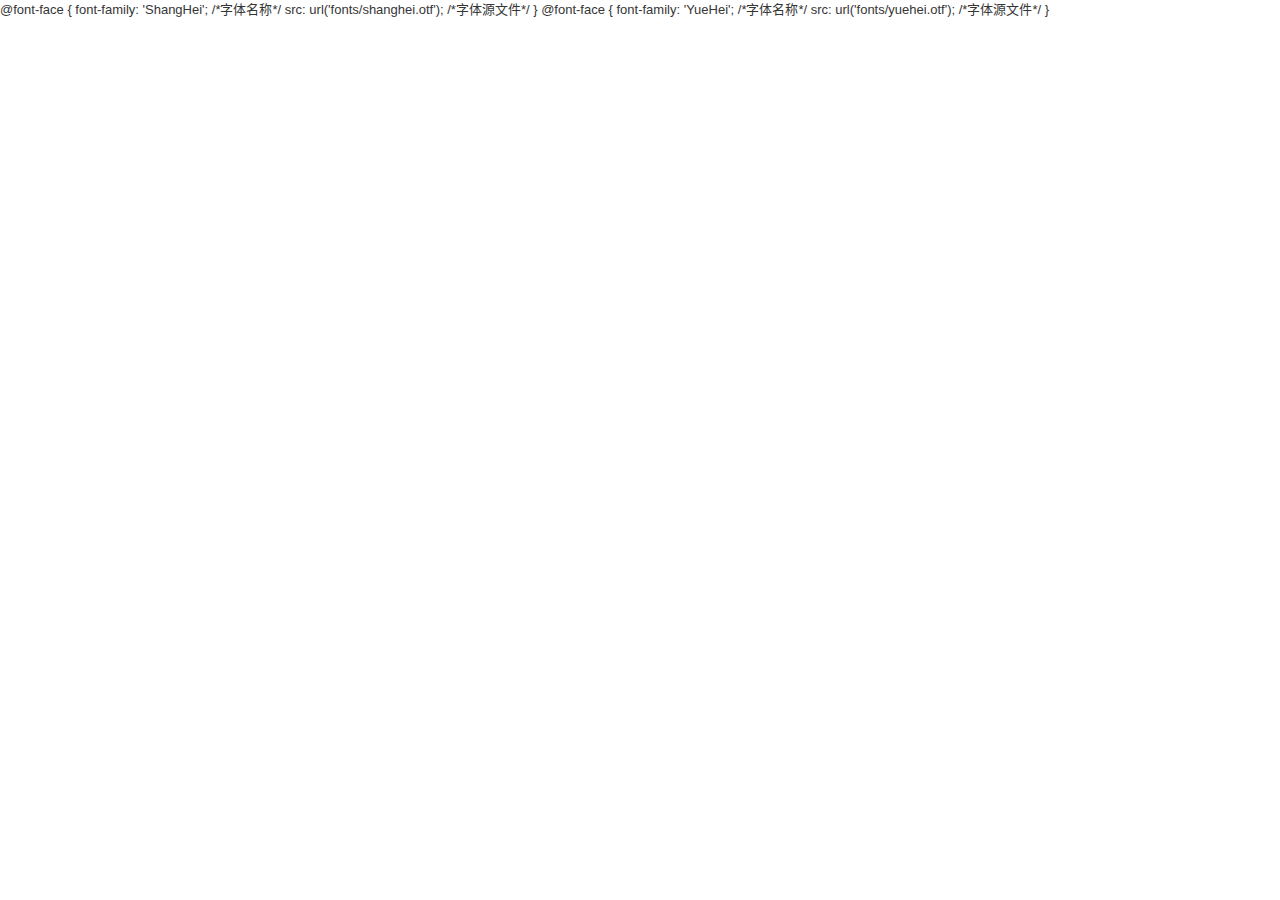
<file: lovezai/details.html>
<!DOCTYPE html>
<html lang="zh-cn">
<head>
    <meta charset="utf-8">
    <meta http-equiv="X-UA-Compatible" content="IE=edge">
    <meta name="viewport" content="width=device-width, initial-scale=1">
    @font-face {
    font-family: 'ShangHei';   /*字体名称*/
    src: url('fonts/shanghei.otf');       /*字体源文件*/
    }
    @font-face {
    font-family: 'YueHei';   /*字体名称*/
    src: url('fonts/yuehei.otf');       /*字体源文件*/
    }
    <title>英仔爱心社</title>
    <link href="css/zui.css" rel="stylesheet">
    <link href="css/zui-theme.css" rel="stylesheet">
    <link href="css/mycss.css" rel="stylesheet">
    <link rel="shortcut icon" href="images/logo.png" type="image/x-icon">
</head>
<body>
<script src="js/jQuery.js"></script>
<script src="js/zui.js"></script>
<!--导航栏-->
<div class="container">

</div>
<div class="container-fluid">

</div>
<div class="container">
    <!--视频播放-->
    <div>
        <!--播放器-->
        <div>

        </div>
        <!--详细简介-->
        <div>

        </div>
    </div>
    <!--留言板-->
    <div>
        <!--写留言-->
        <div>

        </div>
        <!--展示留言-->
        <div>

        </div>
    </div>
</div>

</body>
</html>
</file>
<file: lovezai/css/zui-theme.css>
﻿/*!
 * ZUI user custom theme for - v1.8.1 - 2018-04-19
 * http://zui.sexy
 * GitHub: https://github.com/easysoft/zui.git 
 * Copyright (c) 2018 cnezsoft.com; Licensed MIT
 */

a {
  color: #c74743;
}
a:hover,
a:focus {
  color: #922f2b;
}
.btn {
  border-radius: 4px;
  color: #353535;
  background-color: #f2f2f2;
  border-color: #bfbfbf;
}
.btn:hover,
.btn:focus,
.btn:active,
.btn.active,
.open .dropdown-toggle.btn {
  color: #353535;
  background-color: #dedede;
  border-color: #a1a1a1;
  box-shadow: 0 2px 1px rgba(0, 0, 0, 0.1);
}
.btn:active,
.btn.active,
.open .dropdown-toggle.btn {
  background-image: none;
  background-color: #cccccc;
  border-color: #a6a6a6;
  box-shadow: inset 0 4px 6px rgba(0, 0, 0, 0.15);
}
.btn.disabled,
.btn[disabled],
fieldset[disabled] .btn,
.btn.disabled:hover,
.btn[disabled]:hover,
fieldset[disabled] .btn:hover,
.btn.disabled:focus,
.btn[disabled]:focus,
fieldset[disabled] .btn:focus,
.btn.disabled:active,
.btn[disabled]:active,
fieldset[disabled] .btn:active,
.btn.disabled.active,
.btn[disabled].active,
fieldset[disabled] .btn.active {
  background-color: #f2f2f2;
  border-color: #bfbfbf;
}
.btn:hover,
.btn:focus,
.btn:active,
.btn.active,
.open .dropdown-toggle.btn {
  color: #353535;
  background-color: #dedede;
  border-color: #a1a1a1;
  box-shadow: 0 2px 1px rgba(0, 0, 0, 0.1);
}
.btn:active,
.btn.active,
.open .dropdown-toggle.btn {
  background-image: none;
  background-color: #cccccc;
  border-color: #a6a6a6;
  box-shadow: inset 0 4px 6px rgba(0, 0, 0, 0.15);
}
.btn.disabled,
.btn[disabled],
fieldset[disabled] .btn,
.btn.disabled:hover,
.btn[disabled]:hover,
fieldset[disabled] .btn:hover,
.btn.disabled:focus,
.btn[disabled]:focus,
fieldset[disabled] .btn:focus,
.btn.disabled:active,
.btn[disabled]:active,
fieldset[disabled] .btn:active,
.btn.disabled.active,
.btn[disabled].active,
fieldset[disabled] .btn.active {
  background-color: #f2f2f2;
  border-color: #bfbfbf;
}
.btn-primary {
  color: #fff;
  background-color: #d9534f;
  border-color: #d43f3a;
}
.btn-primary:hover,
.btn-primary:focus,
.btn-primary:active,
.btn-primary.active,
.open .dropdown-toggle.btn-primary {
  color: #fff;
  background-color: #d2322d;
  border-color: #ac2925;
  box-shadow: 0 2px 1px rgba(0, 0, 0, 0.1);
}
.btn-primary:active,
.btn-primary.active,
.open .dropdown-toggle.btn-primary {
  background-image: none;
  background-color: #b52b27;
  border-color: #b52b27;
  box-shadow: inset 0 4px 6px rgba(0, 0, 0, 0.15);
}
.btn-primary.disabled,
.btn-primary[disabled],
fieldset[disabled] .btn-primary,
.btn-primary.disabled:hover,
.btn-primary[disabled]:hover,
fieldset[disabled] .btn-primary:hover,
.btn-primary.disabled:focus,
.btn-primary[disabled]:focus,
fieldset[disabled] .btn-primary:focus,
.btn-primary.disabled:active,
.btn-primary[disabled]:active,
fieldset[disabled] .btn-primary:active,
.btn-primary.disabled.active,
.btn-primary[disabled].active,
fieldset[disabled] .btn-primary.active {
  background-color: #d9534f;
  border-color: #d43f3a;
}
.btn-primary:hover,
.btn-primary:focus,
.btn-primary:active,
.btn-primary.active,
.open .dropdown-toggle.btn-primary {
  color: #fff;
  background-color: #d2322d;
  border-color: #ac2925;
  box-shadow: 0 2px 1px rgba(0, 0, 0, 0.1);
}
.btn-primary:active,
.btn-primary.active,
.open .dropdown-toggle.btn-primary {
  background-image: none;
  background-color: #b52b27;
  border-color: #b52b27;
  box-shadow: inset 0 4px 6px rgba(0, 0, 0, 0.15);
}
.btn-primary.disabled,
.btn-primary[disabled],
fieldset[disabled] .btn-primary,
.btn-primary.disabled:hover,
.btn-primary[disabled]:hover,
fieldset[disabled] .btn-primary:hover,
.btn-primary.disabled:focus,
.btn-primary[disabled]:focus,
fieldset[disabled] .btn-primary:focus,
.btn-primary.disabled:active,
.btn-primary[disabled]:active,
fieldset[disabled] .btn-primary:active,
.btn-primary.disabled.active,
.btn-primary[disabled].active,
fieldset[disabled] .btn-primary.active {
  background-color: #d9534f;
  border-color: #d43f3a;
}
.btn-warning {
  color: #fff;
  background-color: #f1a325;
  border-color: #ed980f;
}
.btn-warning:hover,
.btn-warning:focus,
.btn-warning:active,
.btn-warning.active,
.open .dropdown-toggle.btn-warning {
  color: #fff;
  background-color: #df8f0e;
  border-color: #b4730c;
  box-shadow: 0 2px 1px rgba(0, 0, 0, 0.1);
}
.btn-warning:active,
.btn-warning.active,
.open .dropdown-toggle.btn-warning {
  background-image: none;
  background-color: #bd7a0c;
  border-color: #bd7a0c;
  box-shadow: inset 0 4px 6px rgba(0, 0, 0, 0.15);
}
.btn-warning.disabled,
.btn-warning[disabled],
fieldset[disabled] .btn-warning,
.btn-warning.disabled:hover,
.btn-warning[disabled]:hover,
fieldset[disabled] .btn-warning:hover,
.btn-warning.disabled:focus,
.btn-warning[disabled]:focus,
fieldset[disabled] .btn-warning:focus,
.btn-warning.disabled:active,
.btn-warning[disabled]:active,
fieldset[disabled] .btn-warning:active,
.btn-warning.disabled.active,
.btn-warning[disabled].active,
fieldset[disabled] .btn-warning.active {
  background-color: #f1a325;
  border-color: #ed980f;
}
.btn-warning:hover,
.btn-warning:focus,
.btn-warning:active,
.btn-warning.active,
.open .dropdown-toggle.btn-warning {
  color: #fff;
  background-color: #df8f0e;
  border-color: #b4730c;
  box-shadow: 0 2px 1px rgba(0, 0, 0, 0.1);
}
.btn-warning:active,
.btn-warning.active,
.open .dropdown-toggle.btn-warning {
  background-image: none;
  background-color: #bd7a0c;
  border-color: #bd7a0c;
  box-shadow: inset 0 4px 6px rgba(0, 0, 0, 0.15);
}
.btn-warning.disabled,
.btn-warning[disabled],
fieldset[disabled] .btn-warning,
.btn-warning.disabled:hover,
.btn-warning[disabled]:hover,
fieldset[disabled] .btn-warning:hover,
.btn-warning.disabled:focus,
.btn-warning[disabled]:focus,
fieldset[disabled] .btn-warning:focus,
.btn-warning.disabled:active,
.btn-warning[disabled]:active,
fieldset[disabled] .btn-warning:active,
.btn-warning.disabled.active,
.btn-warning[disabled].active,
fieldset[disabled] .btn-warning.active {
  background-color: #f1a325;
  border-color: #ed980f;
}
.btn-danger {
  color: #fff;
  background-color: #ea644a;
  border-color: #e75033;
}
.btn-danger:hover,
.btn-danger:focus,
.btn-danger:active,
.btn-danger.active,
.open .dropdown-toggle.btn-danger {
  color: #fff;
  background-color: #e64525;
  border-color: #c63317;
  box-shadow: 0 2px 1px rgba(0, 0, 0, 0.1);
}
.btn-danger:active,
.btn-danger.active,
.open .dropdown-toggle.btn-danger {
  background-image: none;
  background-color: #cf3618;
  border-color: #cf3618;
  box-shadow: inset 0 4px 6px rgba(0, 0, 0, 0.15);
}
.btn-danger.disabled,
.btn-danger[disabled],
fieldset[disabled] .btn-danger,
.btn-danger.disabled:hover,
.btn-danger[disabled]:hover,
fieldset[disabled] .btn-danger:hover,
.btn-danger.disabled:focus,
.btn-danger[disabled]:focus,
fieldset[disabled] .btn-danger:focus,
.btn-danger.disabled:active,
.btn-danger[disabled]:active,
fieldset[disabled] .btn-danger:active,
.btn-danger.disabled.active,
.btn-danger[disabled].active,
fieldset[disabled] .btn-danger.active {
  background-color: #ea644a;
  border-color: #e75033;
}
.btn-danger:hover,
.btn-danger:focus,
.btn-danger:active,
.btn-danger.active,
.open .dropdown-toggle.btn-danger {
  color: #fff;
  background-color: #e64525;
  border-color: #c63317;
  box-shadow: 0 2px 1px rgba(0, 0, 0, 0.1);
}
.btn-danger:active,
.btn-danger.active,
.open .dropdown-toggle.btn-danger {
  background-image: none;
  background-color: #cf3618;
  border-color: #cf3618;
  box-shadow: inset 0 4px 6px rgba(0, 0, 0, 0.15);
}
.btn-danger.disabled,
.btn-danger[disabled],
fieldset[disabled] .btn-danger,
.btn-danger.disabled:hover,
.btn-danger[disabled]:hover,
fieldset[disabled] .btn-danger:hover,
.btn-danger.disabled:focus,
.btn-danger[disabled]:focus,
fieldset[disabled] .btn-danger:focus,
.btn-danger.disabled:active,
.btn-danger[disabled]:active,
fieldset[disabled] .btn-danger:active,
.btn-danger.disabled.active,
.btn-danger[disabled].active,
fieldset[disabled] .btn-danger.active {
  background-color: #ea644a;
  border-color: #e75033;
}
.btn-success {
  color: #fff;
  background-color: #38b03f;
  border-color: #329d38;
}
.btn-success:hover,
.btn-success:focus,
.btn-success:active,
.btn-success.active,
.open .dropdown-toggle.btn-success {
  color: #fff;
  background-color: #2e9134;
  border-color: #236e27;
  box-shadow: 0 2px 1px rgba(0, 0, 0, 0.1);
}
.btn-success:active,
.btn-success.active,
.open .dropdown-toggle.btn-success {
  background-image: none;
  background-color: #26762a;
  border-color: #26762a;
  box-shadow: inset 0 4px 6px rgba(0, 0, 0, 0.15);
}
.btn-success.disabled,
.btn-success[disabled],
fieldset[disabled] .btn-success,
.btn-success.disabled:hover,
.btn-success[disabled]:hover,
fieldset[disabled] .btn-success:hover,
.btn-success.disabled:focus,
.btn-success[disabled]:focus,
fieldset[disabled] .btn-success:focus,
.btn-success.disabled:active,
.btn-success[disabled]:active,
fieldset[disabled] .btn-success:active,
.btn-success.disabled.active,
.btn-success[disabled].active,
fieldset[disabled] .btn-success.active {
  background-color: #38b03f;
  border-color: #329d38;
}
.btn-success:hover,
.btn-success:focus,
.btn-success:active,
.btn-success.active,
.open .dropdown-toggle.btn-success {
  color: #fff;
  background-color: #2e9134;
  border-color: #236e27;
  box-shadow: 0 2px 1px rgba(0, 0, 0, 0.1);
}
.btn-success:active,
.btn-success.active,
.open .dropdown-toggle.btn-success {
  background-image: none;
  background-color: #26762a;
  border-color: #26762a;
  box-shadow: inset 0 4px 6px rgba(0, 0, 0, 0.15);
}
.btn-success.disabled,
.btn-success[disabled],
fieldset[disabled] .btn-success,
.btn-success.disabled:hover,
.btn-success[disabled]:hover,
fieldset[disabled] .btn-success:hover,
.btn-success.disabled:focus,
.btn-success[disabled]:focus,
fieldset[disabled] .btn-success:focus,
.btn-success.disabled:active,
.btn-success[disabled]:active,
fieldset[disabled] .btn-success:active,
.btn-success.disabled.active,
.btn-success[disabled].active,
fieldset[disabled] .btn-success.active {
  background-color: #38b03f;
  border-color: #329d38;
}
.btn-info {
  color: #fff;
  background-color: #03b8cf;
  border-color: #03a2b6;
}
.btn-info:hover,
.btn-info:focus,
.btn-info:active,
.btn-info.active,
.open .dropdown-toggle.btn-info {
  color: #fff;
  background-color: #0294a7;
  border-color: #026c7a;
  box-shadow: 0 2px 1px rgba(0, 0, 0, 0.1);
}
.btn-info:active,
.btn-info.active,
.open .dropdown-toggle.btn-info {
  background-image: none;
  background-color: #027584;
  border-color: #027584;
  box-shadow: inset 0 4px 6px rgba(0, 0, 0, 0.15);
}
.btn-info.disabled,
.btn-info[disabled],
fieldset[disabled] .btn-info,
.btn-info.disabled:hover,
.btn-info[disabled]:hover,
fieldset[disabled] .btn-info:hover,
.btn-info.disabled:focus,
.btn-info[disabled]:focus,
fieldset[disabled] .btn-info:focus,
.btn-info.disabled:active,
.btn-info[disabled]:active,
fieldset[disabled] .btn-info:active,
.btn-info.disabled.active,
.btn-info[disabled].active,
fieldset[disabled] .btn-info.active {
  background-color: #03b8cf;
  border-color: #03a2b6;
}
.btn-info:hover,
.btn-info:focus,
.btn-info:active,
.btn-info.active,
.open .dropdown-toggle.btn-info {
  color: #fff;
  background-color: #0294a7;
  border-color: #026c7a;
  box-shadow: 0 2px 1px rgba(0, 0, 0, 0.1);
}
.btn-info:active,
.btn-info.active,
.open .dropdown-toggle.btn-info {
  background-image: none;
  background-color: #027584;
  border-color: #027584;
  box-shadow: inset 0 4px 6px rgba(0, 0, 0, 0.15);
}
.btn-info.disabled,
.btn-info[disabled],
fieldset[disabled] .btn-info,
.btn-info.disabled:hover,
.btn-info[disabled]:hover,
fieldset[disabled] .btn-info:hover,
.btn-info.disabled:focus,
.btn-info[disabled]:focus,
fieldset[disabled] .btn-info:focus,
.btn-info.disabled:active,
.btn-info[disabled]:active,
fieldset[disabled] .btn-info:active,
.btn-info.disabled.active,
.btn-info[disabled].active,
fieldset[disabled] .btn-info.active {
  background-color: #03b8cf;
  border-color: #03a2b6;
}
.btn-link {
  color: #c74743;
  background-color: transparent;
}
.btn-link,
.btn-link:active,
.btn-link[disabled],
fieldset[disabled] .btn-link,
.btn-link:hover,
.btn-link:focus {
  border-color: transparent;
  box-shadow: none;
}
.btn-link:hover,
.btn-link:focus {
  color: #922f2b;
}
.btn-link[disabled]:hover,
fieldset[disabled] .btn-link:hover,
.btn-link[disabled]:focus,
fieldset[disabled] .btn-link:focus {
  color: #dddddd;
}
.popover,
.tooltip-inner {
  border-radius: 4px;
}
.label {
  border-radius: 2px;
}
.label-badge {
  border-radius: 9px;
}
.label-dot {
  border-radius: 5px;
}
.label-primary {
  background-color: #d9534f;
}
.label-primary[href]:hover,
.label-primary[href]:focus {
  color: #fff;
  background-color: #c9302c;
}
.label-primary.label-circle {
  background: none;
  border: 1px solid #d9534f;
  color: #d9534f;
}
.label-primary[href]:hover,
.label-primary[href]:focus {
  background-color: #c9302c;
}
.label-success {
  background-color: #38b03f;
}
.label-success[href]:hover,
.label-success[href]:focus {
  color: #fff;
  background-color: #2c8931;
}
.label-success.label-circle {
  background: none;
  border: 1px solid #38b03f;
  color: #38b03f;
}
.label-success[href]:hover,
.label-success[href]:focus {
  background-color: #2c8931;
}
.label-info {
  background-color: #03b8cf;
}
.label-info[href]:hover,
.label-info[href]:focus {
  color: #fff;
  background-color: #028b9d;
}
.label-info.label-circle {
  background: none;
  border: 1px solid #03b8cf;
  color: #03b8cf;
}
.label-info[href]:hover,
.label-info[href]:focus {
  background-color: #028b9d;
}
.label-warning {
  background-color: #f1a325;
}
.label-warning[href]:hover,
.label-warning[href]:focus {
  color: #fff;
  background-color: #d5890e;
}
.label-warning.label-circle {
  background: none;
  border: 1px solid #f1a325;
  color: #f1a325;
}
.label-warning[href]:hover,
.label-warning[href]:focus {
  background-color: #d5890e;
}
.label-danger {
  background-color: #ea644a;
}
.label-danger[href]:hover,
.label-danger[href]:focus {
  color: #fff;
  background-color: #e53d1c;
}
.label-danger.label-circle {
  background: none;
  border: 1px solid #ea644a;
  color: #ea644a;
}
.label-danger[href]:hover,
.label-danger[href]:focus {
  background-color: #e53d1c;
}
.btn-primary .label-badge,
.btn-primary .label-dot {
  background-color: #eba5a3;
}
.text-primary {
  color: #d9534f;
}
.text-primary:hover {
  color: #c9302c;
}
.text-warning {
  color: #f1a325;
}
.text-warning:hover {
  color: #d5890e;
}
.text-danger {
  color: #ea644a;
}
.text-danger:hover {
  color: #e53d1c;
}
.text-success {
  color: #38b03f;
}
.text-success:hover {
  color: #2c8931;
}
.text-info {
  color: #03b8cf;
}
.text-info:hover {
  color: #028b9d;
}
.text-important {
  color: #bd7b46;
}
.text-important:hover {
  color: #996337;
}
.text-special {
  color: #8666b8;
}
.text-special:hover {
  color: #6c4aa1;
}
.text-muted a:hover,
.text-muted a:active {
  color: #c74743;
}
.text-link:hover,
.text-link:active {
  color: #c74743;
}
.bg-primary {
  background-color: #d9534f;
}
a.bg-primary:hover {
  background-color: #c9302c;
}
.hl-primary {
  background-color: #ffebee;
}
a.hl-primary:hover {
  background-color: #ffb8c3;
}
.form-control {
  border-radius: 4px;
}
.form-control:focus,
.form-control.focus {
  border-color: #c74743;
  outline: 0;
  box-shadow: inset 0 1px 1px rgba(0, 0, 0, 0.075), 0 0 8px rgba(199, 71, 67, 0.6);
}
.form-control:focus {
  border-color: #c74743;
  box-shadow: inset 0 1px 1px rgba(0, 0, 0, 0.075), 0 0 8px rgba(199, 71, 67, 0.6);
}
.form-condensed .form-control,
.form-condensed .btn {
  border-radius: 4px;
}
.switch > input:checked + label:before {
  background-color: #d9534f;
  border-color: #d9534f;
}
.switch input:focus + label {
  color: #d9534f;
}
.switch input:focus + label:before {
  border-color: #d9534f;
}
.form-control:focus + .input-control-label-left {
  color: #c74743;
}
.btn-group-vertical > .btn:not(:first-child):not(:last-child) {
  border-radius: 0;
}
.btn-group-vertical > .btn:first-child:not(:last-child):not(.dropdown-toggle) {
  border-top-right-radius: 4px;
  border-bottom-right-radius: 0;
  border-bottom-left-radius: 0;
}
.btn-group-vertical > .btn:last-child:not(:first-child) {
  border-bottom-left-radius: 4px;
  border-top-right-radius: 0;
  border-top-left-radius: 0;
}
.btn-group-vertical > .btn-group:not(:first-child):not(:last-child) > .btn {
  border-radius: 0;
}
.btn-group-vertical > .btn-group:first-child > .btn:last-child,
.btn-group-vertical > .btn-group:first-child > .dropdown-toggle {
  border-bottom-right-radius: 0;
  border-bottom-left-radius: 0;
}
.btn-group-vertical > .btn-group:last-child > .btn:first-child {
  border-top-right-radius: 0;
  border-top-left-radius: 0;
}
.input-group-addon {
  background-color: #e5e5e5;
}
.input-group-addon:not(:first-child):not(:last-child),
.input-group-btn:not(:first-child):not(:last-child),
.input-group .form-control:not(:first-child):not(:last-child) {
  border-radius: 0;
}
.input-group-addon {
  border-radius: 4px;
}
.input-group-btn.fix-border > .btn {
  border-radius: 0;
}
.input-group .form-control:first-child,
.input-group-addon:first-child,
.input-group-btn:first-child > .btn,
.input-group-btn:first-child > .btn-group > .btn,
.input-group-btn:first-child > .dropdown-toggle,
.input-group-btn:last-child > .btn:not(:last-child):not(.dropdown-toggle),
.input-group-btn:last-child > .btn-group:not(:last-child) > .btn {
  border-bottom-right-radius: 0;
  border-top-right-radius: 0;
}
.input-group .form-control:last-child,
.input-group-addon:last-child,
.input-group-btn:last-child > .btn,
.input-group-btn:last-child > .btn-group > .btn,
.input-group-btn:last-child > .dropdown-toggle,
.input-group-btn:first-child > .btn:not(:first-child),
.input-group-btn:first-child > .btn-group:not(:first-child) > .btn {
  border-bottom-left-radius: 0;
  border-top-left-radius: 0;
}
.list-group-item {
  background-color: #fff;
  border: 1px solid #dddddd;
}
.list-group-item:first-child {
  border-top-right-radius: 4px;
  border-top-left-radius: 4px;
}
.list-group-item:last-child {
  margin-bottom: 0;
  border-bottom-right-radius: 4px;
  border-bottom-left-radius: 4px;
}
a.list-group-item {
  color: #555;
}
a.list-group-item .list-group-item-heading {
  color: #333;
}
a.list-group-item:hover,
a.list-group-item:focus {
  text-decoration: none;
  background-color: #ffebee;
  color: #353535;
}
.list-group-item.active,
.list-group-item.active:hover,
.list-group-item.active:focus {
  background-color: #d9534f;
  border-color: #d9534f;
  color: #fff;
}
.list-group-item.active .list-group-item-heading,
.list-group-item.active:hover .list-group-item-heading,
.list-group-item.active:focus .list-group-item-heading {
  color: inherit;
}
.list-group-item.active .list-group-item-text,
.list-group-item.active:hover .list-group-item-text,
.list-group-item.active:focus .list-group-item-text {
  color: #e6e6e6;
}
.list-group-item-heading {
  color: #333333;
}
.navbar-toggle {
  border-radius: 4px;
}
@media (min-width: 768px) {
  .navbar {
    border-radius: 4px;
  }
}
.navbar-inverse {
  background-color: #c74743;
  border-color: #a63531;
}
.navbar-inverse .navbar-nav > li.nav-heading {
  background-color: #b93b37;
}
.navbar-inverse .navbar-nav > li > a:hover,
.navbar-inverse .navbar-nav > li > a:focus {
  background-color: #ce5e5b;
}
.navbar-inverse .navbar-nav > .active > a,
.navbar-inverse .navbar-nav > .active > a:hover,
.navbar-inverse .navbar-nav > .active > a:focus {
  background-color: #d36d6a;
}
.navbar-inverse .navbar-toggle {
  border-color: #d36d6a;
}
.navbar-inverse .navbar-toggle:hover,
.navbar-inverse .navbar-toggle:focus {
  background-color: #b93b37;
}
.navbar-inverse .navbar-collapse,
.navbar-inverse .navbar-form {
  border-color: #b13935;
}
.navbar-inverse .navbar-nav > .open > a,
.navbar-inverse .navbar-nav > .open > a:hover,
.navbar-inverse .navbar-nav > .open > a:focus {
  background-color: #d36d6a;
}
@media (max-width: 767px) {
  .navbar-inverse .navbar-nav .open .dropdown-menu > .dropdown-header {
    border-color: #a63531;
  }
  .navbar-inverse .navbar-nav .open .dropdown-menu > li > a:hover,
  .navbar-inverse .navbar-nav .open .dropdown-menu > li > a:focus {
    background-color: #ce5e5b;
  }
  .navbar-inverse .navbar-nav .open .dropdown-menu > .active > a,
  .navbar-inverse .navbar-nav .open .dropdown-menu > .active > a:hover,
  .navbar-inverse .navbar-nav .open .dropdown-menu > .active > a:focus {
    background-color: #d36d6a;
  }
}
.navbar-fixed-left.navbar-inverse .navbar-header,
.navbar-fixed-left.navbar-inverse .navbar-nav {
  border-bottom: 1px solid #d36d6a;
  box-shadow: inset 0 -1px 0 #a63531;
}
.navbar-fixed-left.navbar-inverse.navbar-collapsed .navbar-nav > li.nav-heading:hover {
  color: #eaeaea;
  background-color: #ae3734;
}
.nav > li > a:hover,
.nav > li > a:focus {
  color: #922f2b;
}
.nav .open > a,
.nav .open > a:hover,
.nav .open > a:focus {
  border-color: #c74743;
}
.nav-pills > li.active > a,
.nav-pills > li.active > a:hover,
.nav-pills > li.active > a:focus {
  background-color: #d9534f;
}
.nav-primary > li:first-child > a {
  border-bottom-left-radius: 4px;
  border-top-left-radius: 4px;
}
.nav-primary > li:last-child > a {
  border-bottom-right-radius: 4px;
  border-top-right-radius: 4px;
}
.nav-primary > li > a {
  border: 1px solid #dddddd;
}
.nav-primary > li.active > a,
.nav-primary > li.active > a:hover,
.nav-primary > li.active > a:focus {
  background-color: #d9534f;
  border-color: #d9534f;
  color: #fff;
}
.nav-secondary > li.active > a,
.nav-secondary > li.active > a:hover,
.nav-secondary > li.active > a:focus {
  color: #d9534f;
  border-bottom-color: #d9534f;
}
.nav-stacked.nav-primary > li,
.nav-stacked.nav-primary > li > a {
  border-bottom-right-radius: 0;
  border-bottom-left-radius: 0;
}
.nav-stacked.nav-primary > li:first-child > a,
.nav-stacked.nav-primary > li:first-child.nav-heading {
  border-top-right-radius: 4px;
  border-top-left-radius: 4px;
}
.nav-stacked.nav-primary > li:last-child > a {
  border-top-right-radius: 0;
  border-top-left-radius: 0;
  border-bottom-right-radius: 4px;
  border-bottom-left-radius: 4px;
}
.nav-stacked.nav-primary > li.nav-heading {
  border: 1px solid #dddddd;
  background-color: #f1f1f1;
}
.nav-stacked.nav-secondary > li > a {
  border-bottom-right-radius: 4px;
  border-top-right-radius: 4px;
  box-shadow: inset 2px 0 0 #f5f5f5;
}
.nav-stacked.nav-secondary > li > a:hover {
  box-shadow: inset 2px 0 0 #e5e5e5;
}
.nav-stacked.nav-secondary > li.active > a,
.nav-stacked.nav-secondary > li.active > a:hover,
.nav-stacked.nav-secondary > li.active > a:focus {
  background-color: #f5f5f5;
  box-shadow: inset 2px 0 0 #d9534f;
}
.nav-stacked.nav-secondary > li.nav-heading {
  border-bottom: 1px solid #dddddd;
}
.nav-tabs > li > a {
  border-radius: 4px 4px 0 0;
}
.pager {
  border-radius: 4px;
}
.pager > li > a,
.pager > li > span {
  background-color: #fff;
  border: 1px solid #dddddd;
}
.pager > li:first-child > a,
.pager > li:first-child > span {
  border-bottom-left-radius: 4px;
  border-top-left-radius: 4px;
}
.pager > li:last-child > a,
.pager > li:last-child > span {
  border-bottom-right-radius: 4px;
  border-top-right-radius: 4px;
}
.pager > li > a:hover,
.pager > li > span:hover,
.pager > li > a:focus,
.pager > li > span:focus {
  background-color: #e5e5e5;
}
.pager > li.active > a,
.pager > li.active > span,
.pager > li.active > a:hover,
.pager > li.active > span:hover {
  color: #fff;
  background-color: #d9534f;
  border-color: #d9534f;
}
.pager > li.disabled > span,
.pager > li.disabled > span:hover,
.pager > li.disabled > span:focus,
.pager > li.disabled > a,
.pager > li.disabled > a:hover,
.pager > li.disabled > a:focus {
  color: #dddddd;
  background-color: #fff;
  border-color: #dddddd;
}
.panel {
  border-radius: 4px;
  box-shadow: none;
}
.panel > .panel-heading {
  background-image: none;
  border-top-left-radius: 4px;
  border-top-right-radius: 4px;
}
.panel-group .panel {
  border-radius: 4px;
}
.dashboard .panel {
  box-shadow: none;
}
.panel-primary {
  border-color: #d9534f;
}
.panel-primary > .panel-heading {
  color: #fff;
  background-color: #d9534f;
  border-color: #d9534f;
}
.panel-primary > .panel-heading + .panel-collapse .panel-body {
  border-top-color: #d9534f;
}
.panel-primary > .panel-footer + .panel-collapse .panel-body {
  border-bottom-color: #d9534f;
}
.panel-success > .panel-body,
.panel-warning > .panel-body,
.panel-primary > .panel-body,
.panel-info > .panel-body,
.panel-danger > .panel-body {
  box-shadow: none;
}
.table-hover > tbody > tr:hover > td,
.table-hover > tbody > tr:hover > th {
  background-color: #ffebee;
}
.table tr > td.active,
.table tr > th.active,
.table tr.active > td,
.table tr.active > th {
  background-color: #ffe7bc;
}
table.tablesorter thead tr .headerSortUp:after,
table.tablesorter thead tr .headerSortDown:after {
  color: #c74743 !important;
}
.chosen-container-single .chosen-search:focus,
.chosen-container-single .chosen-search input[type="text"]:focus {
  border-color: #c74743 !important;
}
.chosen-container-single .chosen-single {
  border-radius: 4px !important;
}
.chosen-container-single.chosen-with-drop .chosen-single {
  border-bottom-right-radius: 0 !important;
  border-bottom-left-radius: 0 !important;
}
.chosen-container-single.chosen-with-drop.chosen-up .chosen-single {
  border-bottom-right-radius: #c74743 !important;
  border-bottom-left-radius: #c74743 !important;
  border-top-right-radius: 0 !important;
  border-top-left-radius: 0 !important;
}
.chosen-container .chosen-results li.highlighted {
  background-color: #d9534f !important;
}
.chosen-container-active .chosen-single {
  border-color: #c74743 !important;
}
.chosen-container-active.chosen-with-drop .chosen-single {
  border-color: #cbcbcb !important;
  border-color: rgba(0, 0, 0, 0.15) !important;
}
.chosen-container-active .chosen-choices {
  border-color: #c74743 !important;
}
.chosen-container-multi .chosen-choices {
  border-radius: 4px !important;
}
.chosen-container-multi.chosen-with-drop .chosen-choices {
  border-bottom-right-radius: 0 !important;
  border-bottom-left-radius: 0 !important;
}
.chosen-container-multi.chosen-with-drop.chosen-up .chosen-choices {
  border-bottom-right-radius: #c74743 !important;
  border-bottom-left-radius: #c74743 !important;
  border-top-right-radius: 0 !important;
  border-top-left-radius: 0 !important;
}
.menu > .nav > li > .nav {
  background-color: #f6f6f6;
}
.menu > .nav > li > .nav > li > a {
  border: 1px solid #dddddd;
}
.menu > .nav > li > .nav > li > a:hover,
.menu > .nav > li > .nav > li > a:focus {
  background-color: #e4e4e4;
}
.menu > .nav > li > .nav > li.active > a,
.menu > .nav > li > .nav > li.active > a:hover,
.menu > .nav > li > .nav > li.active > a:focus {
  background-color: #d9534f;
  border-color: #d9534f;
  color: #fff;
}
.menu > .nav > li:first-child > a,
.menu > .nav > li:first-child.nav-heading {
  border-bottom-right-radius: 0;
  border-bottom-left-radius: 0;
  border-top-right-radius: 4px;
  border-top-left-radius: 4px;
}
.menu > .nav > li:last-child > a {
  border-top-right-radius: 0;
  border-top-left-radius: 0;
  border-bottom-right-radius: 4px;
  border-bottom-left-radius: 4px;
}
.menu > .nav > li:first-child > a,
.menu > .nav > li:first-child.nav-heading {
  border-top-right-radius: 4px;
  border-top-left-radius: 4px;
}
.menu > .nav > li.show > a,
.menu > .nav > li.show > a:hover,
.menu > .nav > li.show > a:focus {
  color: #353535;
  background-color: #fff;
  border-color: #dddddd;
}
.menu > .nav > li.show > a > [class*='icon-'],
.menu > .nav > li.show > a:hover > [class*='icon-'],
.menu > .nav > li.show > a:focus > [class*='icon-'] {
  color: #353535;
}
.menu > .nav > li.show > a:hover {
  background-color: #f1f1f1;
}
.menu > .nav > li.show:last-child > a {
  border-bottom-right-radius: 0;
  border-bottom-left-radius: 0;
}
.menu > .nav > li.show:last-child > .nav > li:last-child > a {
  border-bottom-right-radius: 4px;
  border-bottom-left-radius: 4px;
}
.menu > .nav > li.nav-heading {
  border: 1px solid #dddddd;
  background-color: #f1f1f1;
}
.dropdown-menu {
  border-radius: 4px;
}
.dropdown-menu > li > a:hover,
.dropdown-menu > li > a:focus {
  background-color: #d9534f;
}
.dropdown-menu > .active > a,
.dropdown-menu > .active > a:hover,
.dropdown-menu > .active > a:focus {
  background-color: #d9534f;
}
.dropdown-submenu:hover > a,
.dropdown-submenu:focus > a {
  background-color: #d9534f;
}
.dropdown-submenu:hover > a:after {
  border-left-color: #fff;
}
.datetimepicker td.day.today {
  background-color: #f1a325 !important;
  border-color: #f1a325 !important;
}
.datetimepicker td.day.active {
  background-color: #d9534f !important;
  border-color: #c9302c !important;
}
.datetimepicker td.day.active:hover {
  background-color: #c9302c !important;
}
.datetimepicker td.day.today:hover,
.datetimepicker td.day.today.active:hover {
  background-color: #d5890e !important;
}
.ke-container {
  border-radius: 4px !important;
}
.ke-container.focus {
  border-color: #c74743 !important;
  box-shadow: inset 0 1px 1px rgba(0, 0, 0, 0.075), 0 0 8px rgba(199, 71, 67, 0.6) !important;
}
.ke-menu-item-on {
  background-color: #d9534f !important;
}
.ke-colorpicker-cell-on {
  background-color: #d9534f !important;
}
.ke-input-text:focus {
  border-color: #c74743 !important;
  box-shadow: inset 0 1px 1px rgba(0, 0, 0, 0.075), 0 0 8px rgba(199, 71, 67, 0.6) !important;
}
.messager {
  border-radius: 4px;
}
.messager-primary {
  background-color: #d9534f;
}
.messager-success {
  background-color: #38b03f;
}
.messager-info {
  background-color: #03b8cf;
}
.messager-warning {
  background-color: #f1a325;
}
.messager-danger {
  background-color: #ea644a;
}
.messager-important {
  background-color: #bd7b46;
}
.messager-special {
  background-color: #8666b8;
}
.comment:hover > .content > .actions > a {
  color: #c74743;
}
.alert:not(.alert-block) {
  border-radius: 2px;
}
.alert-primary {
  background-color: #ffebee;
  color: #282828;
}
.alert-primary hr {
  border-top-color: #ffc7d0;
}
.alert-primary .alert-link {
  color: #161616;
}
.alert-success {
  background-color: #ddf4df;
  color: #329d38;
}
.alert-success hr {
  border-top-color: #bae8b6;
}
.alert-success .alert-link {
  color: #29822e;
}
.alert-info {
  background-color: #ddf3f5;
  color: #03a2b6;
}
.alert-info hr {
  border-top-color: #a2e4de;
}
.alert-info .alert-link {
  color: #028293;
}
.alert-warning {
  background-color: #fff0d5;
  color: #ed980f;
}
.alert-warning hr {
  border-top-color: #ffdcbc;
}
.alert-warning .alert-link {
  color: #cc830d;
}
.alert-danger {
  background-color: #ffe5e0;
  color: #e75033;
}
.alert-danger hr {
  border-top-color: #ffc6c7;
}
.alert-danger .alert-link {
  color: #dd391a;
}
.alert-primary-inverse {
  background-color: #d9534f;
  border-color: #d9534f;
  color: #fff;
}
.alert-primary-inverse hr {
  border-top-color: #dddddd;
  border-top-color: rgba(221, 221, 221, 0.25);
}
.alert-primary-inverse .alert-link {
  color: rgba(255, 255, 255, 0.8);
}
.modal-dialog {
  border-radius: 6px;
}
.card {
  box-shadow: none;
  border-radius: 4px;
}
pre {
  border-radius: 4px;
}
.datagrid .datagrid-hover-row .datagrid-row-cell:hover .datagrid-cell,
.datagrid .datagrid-hover-col .datagrid-cell.hover,
.datagrid .datagrid-hover-col .datagrid-row-cell.active .datagrid-cell.hover {
  background-color: #ffebee;
}
.datagrid .datagrid-loading > .content > .icon,
.datagrid .datagrid-sort-up > .icon-sort:before,
.datagrid .datagrid-sort-down > .icon-sort:before {
  color: #d9534f;
}
.tree-drag-holder {
  background-color: #ffebee;
}
.tree-menu li.active > a {
  background-color: #d9534f;
  border-color: #d9534f;
  color: #fff;
}
.tree-menu li.active > .list-toggle {
  color: #fff;
}
</file>
<file: lovezai/css/mycss.css>
.first_font{
    font-size: 30px;
}
.second_font{
    font-size: 24px;
}
.third_font{
    font-size: 18px;
}
.second_font{
    font-size: 16px;
}
.third_font{
    font-size: 14px;
}
.main_color{
    color: #d80b0a;
}
.second_color{
    color:#6d6d6d;
}
.third_color{
    color:#717171;
}
.radius1{
     border-radius: 10px;
 }
.radius2{
    border-radius:5px;
}
</file>
